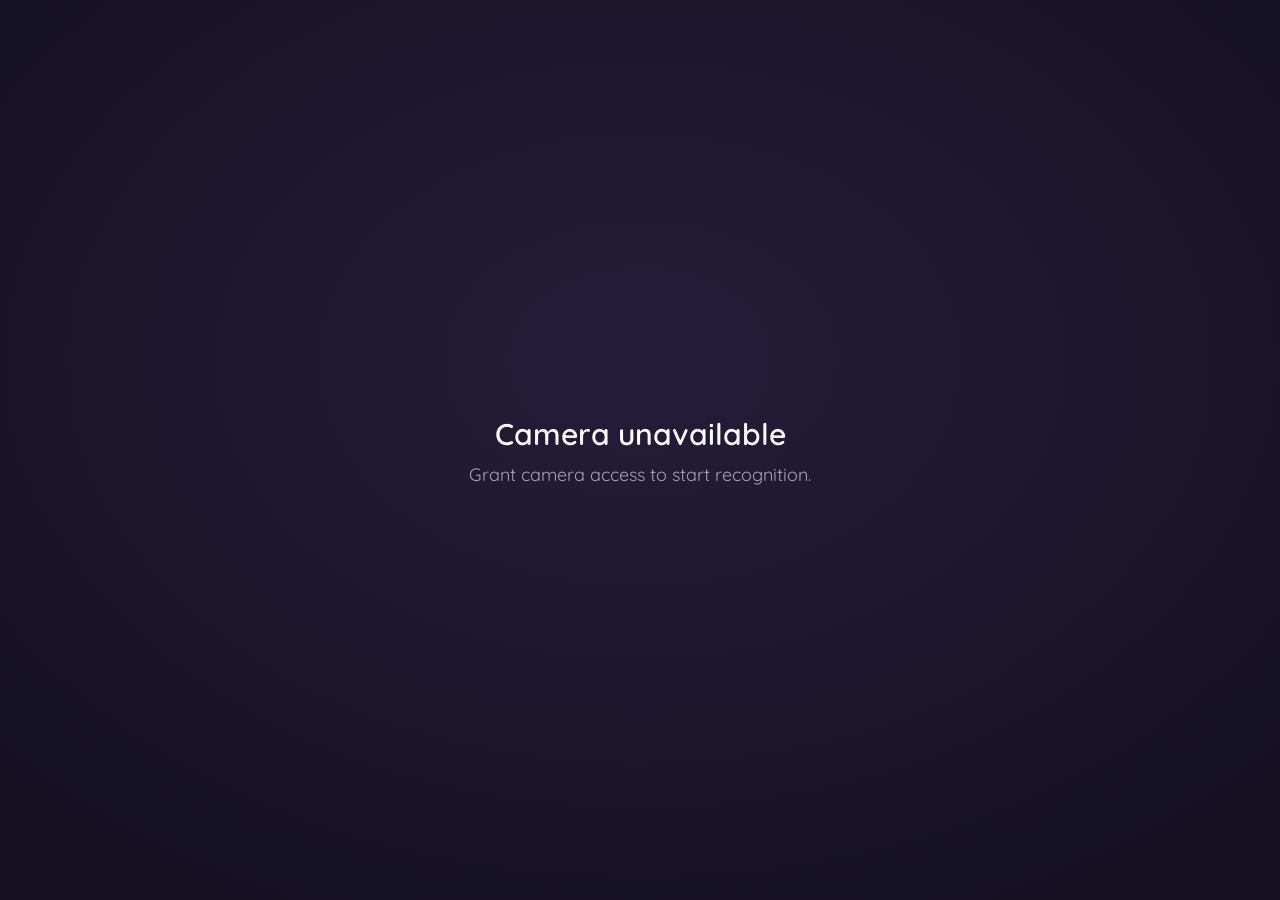
<file: demo_ui/index.html>
<!DOCTYPE html>
<html lang="en">
<head>
  <meta charset="UTF-8" />
  <meta name="viewport" content="width=device-width, initial-scale=1.0, maximum-scale=1.0, user-scalable=no, viewport-fit=cover" />
  <meta name="theme-color" content="#000000" />
  <title>ITSU · Facial Recognition</title>

  <!-- Quicksand -->
  <link rel="preconnect" href="https://fonts.googleapis.com" />
  <link rel="preconnect" href="https://fonts.gstatic.com" crossorigin />
  <link href="https://fonts.googleapis.com/css2?family=Quicksand:wght@400;500;600;700&display=swap" rel="stylesheet" />

  <link rel="stylesheet" href="styles.css?v=ambient12" />
</head>
<body data-state="idle">
  <!-- Live camera feed — always running, always visible -->
  <main class="screen">
    <video id="camera" class="camera" autoplay playsinline muted></video>

    <!-- Semi-transparent purple overlay (shown only on recognition result) -->
    <div id="overlay" class="overlay" aria-live="polite">
      <div class="overlay__content">
        <div id="icon" class="icon"></div>
        <div class="message">
          <p id="line-primary" class="message__primary"></p>
          <p id="line-secondary" class="message__secondary"></p>
        </div>
      </div>
    </div>

    <!-- Screensaver — "Ambient Depth" resting state, composed for the round
         display. A centred lockup (brand · clock · whispered tap line) floats
         over a radial violet field that slowly breathes between darker and
         lighter tones; the host logo and the optional attendance control sit in
         the lower band. data-attendance is
         driven by the admin/device-management system: when "disabled" (the
         real-world default) the Check In / Check Out control is not shown at
         all. Call deviceUI.setAttendanceEnabled(true) to reveal it. -->
    <div id="screensaver" class="screensaver" data-attendance="disabled">
      <!-- The round display surface -->
      <div class="saver">
        <!-- Living mesh gradient — drifting purple blobs (see styles.css) -->
        <div class="saver__mesh" aria-hidden="true">
          <span class="blob blob--1"></span>
          <span class="blob blob--2"></span>
          <span class="blob blob--3"></span>
          <span class="blob blob--4"></span>
          <span class="blob blob--5"></span>
        </div>
        <div class="saver__scrim" aria-hidden="true"></div>

        <!-- Hero lockup — identical whether or not attendance is enabled -->
        <div class="saver__core">
          <!-- ITSU brand mark: the smile with two dots (static). -->
          <div id="screensaver-brand" class="saver__brand" aria-hidden="true"></div>
          <div id="clock" class="saver__clock" aria-hidden="true">00:00</div>
          <p id="saver-hint" class="saver__hint">Tap the display to enter</p>
        </div>

        <!-- Lower band — attendance (optional) sits quietly above the logo -->
        <div class="saver__lower">
          <!-- Employee attendance — a sliding Check In / Check Out control.
               Shown only while data-attendance="enabled" on #screensaver. -->
          <div id="attendance" class="attendance" role="group" aria-label="Employee attendance" data-mode="in">
            <span class="attendance__thumb" aria-hidden="true"></span>
            <button class="attendance__opt is-active" data-mode="in" type="button" aria-pressed="true">Check In</button>
            <button class="attendance__opt" data-mode="out" type="button" aria-pressed="false">Check Out</button>
          </div>

          <!-- Company logo slot. Replace the placeholder span with an <img>, or call
               deviceUI.setLogo("logo.svg") to drop in a per-company logo at runtime. -->
          <div id="company-logo" class="screensaver__logo" data-empty="true" aria-label="Company logo">
            <span class="screensaver__logo-placeholder">YOUR&nbsp;LOGO</span>
          </div>
        </div>
      </div>
    </div>

    <!-- Shown if the camera cannot start -->
    <div id="camera-error" class="camera-error" hidden>
      <div class="camera-error__inner">
        <p class="camera-error__title">Camera unavailable</p>
        <p class="camera-error__hint">Grant camera access to start recognition.</p>
      </div>
    </div>
  </main>

  <!-- Discreet developer/preview panel — toggle with the "H" key. Hidden by default. -->
  <aside id="devpanel" class="devpanel" hidden>
    <span class="devpanel__label">Preview</span>
    <button data-cmd="screensaver">Idle · Attendance</button>
    <button data-cmd="screensaver-basic">Idle · No Attendance</button>
    <button data-cmd="idle">Camera</button>
    <button data-cmd="success">Success</button>
    <button data-cmd="failed">Failed</button>
    <span class="devpanel__hint">keys 0 · 9 · 1 · 2 · 3 &nbsp;|&nbsp; A attendance · H hide</span>
  </aside>

  <script src="app.js?v=ambient12"></script>
</body>
</html>
</file>
<file: demo_ui/styles.css>
/* ============================================================
   ITSU · Facial Recognition Device UI
   Screen content only — camera, purple overlay, icon, text.
   ============================================================ */

:root {
  /* Refined enterprise violet — success */
  --purple-dark:  41  35  86;  /* rgb #292356 — deep base (top of gradient) */
  --purple-light: 126 104 214;  /* rgb — airy violet (bottom of gradient)   */

  /* Soft muted rose — failed. Pinkish-red, desaturated so it reads as
     "declined", not an alarm; same light-to-deep structure as the violet. */
  --rose-dark:  122  28  52;  /* rgb #7a1c34 — rich deep rose-red (top)    */
  --rose-light: 228  80 104;  /* rgb #e45068 — vibrant rosy red (bottom)   */

  /* Unavailable (device fault, not a refused credential) — neutral slate,
     deliberately not red so it doesn't read as a rejection. */
  --slate-dark:   31  41  55;  /* rgb #1f2937 — graphite (top)             */
  --slate-light: 100 116 139;  /* rgb #64748b — cool grey-blue (bottom)    */

  /* Soft two-tone overlay: darker at the top, lighter toward the bottom.
     Semi-transparent so the live camera still reads through it, but opaque
     enough to give the icon and text strong, focused contrast. */
  --overlay-alpha-top: 0.74;
  --overlay-alpha-bottom: 0.64;

  --ease: cubic-bezier(0.22, 0.61, 0.36, 1);
  --transition: 520ms var(--ease);
}

* { margin: 0; padding: 0; box-sizing: border-box; }

/* The [hidden] attribute must win over the display rules below */
[hidden] { display: none !important; }

html, body {
  height: 100%;
  width: 100%;
  background: #000;
  overflow: hidden;
  font-family: "Quicksand", -apple-system, BlinkMacSystemFont, "Segoe UI", sans-serif;
  -webkit-font-smoothing: antialiased;
  text-rendering: optimizeLegibility;
}

/* The device screen surface */
.screen {
  position: fixed;
  inset: 0;
  overflow: hidden;
  background: #05040a;
}

/* -------------------------------------------------- Camera */
.camera {
  position: absolute;
  inset: 0;
  width: 100%;
  height: 100%;
  object-fit: cover;
  /* Mirror so the user sees themselves as in a mirror */
  transform: scaleX(-1);
  background: #05040a;
}

/* -------------------------------------------------- Overlay */
.overlay {
  position: absolute;
  inset: 0;
  display: flex;
  align-items: center;
  justify-content: center;
  padding: 6vmin;
  opacity: 0;
  visibility: hidden;
  pointer-events: none;
  transition: opacity var(--transition), visibility var(--transition);

  /* Soft, premium violet gradient: deep #292356 fading to an airy violet. */
  background:
    linear-gradient(
      180deg,
      rgb(var(--grad-top) / var(--overlay-alpha-top)) 0%,
      rgb(var(--grad-bottom) / var(--overlay-alpha-bottom)) 100%
    );
  /* No backdrop-filter: re-blurring the live video every frame saturates the
     GPU and makes the icon reveal stutter. The gradient alone keeps the camera
     visible and reads as a light, elegant purple. */
  --grad-top: var(--purple-dark);
  --grad-bottom: var(--purple-light);
}

/* Show overlay on any result state */
body[data-state="success"] .overlay,
body[data-state="failed"]  .overlay,
body[data-state="unavailable"] .overlay {
  opacity: 1;
  visibility: visible;
}

/* Success keeps the violet gradient (set on the base .overlay).
   Failed swaps only the two gradient colors to muted red — same gradient
   direction, same opacity, same transparency, so the camera still reads through. */
body[data-state="failed"] .overlay {
  --grad-top: var(--rose-dark);
  --grad-bottom: var(--rose-light);
}

/* Unavailable: neutral slate, not red — a device fault is not a rejection. */
body[data-state="unavailable"] .overlay {
  --grad-top: var(--slate-dark);
  --grad-bottom: var(--slate-light);
}

.overlay__content {
  display: flex;
  flex-direction: column;
  align-items: center;
  text-align: center;
  gap: clamp(18px, 4.5vmin, 40px);
  transform: translateY(10px) scale(0.96);
  opacity: 0;
  transition: transform var(--transition), opacity var(--transition);
}

body[data-state="success"] .overlay__content,
body[data-state="failed"]  .overlay__content,
body[data-state="unavailable"] .overlay__content {
  transform: translateY(0) scale(1);
  opacity: 1;
}

/* -------------------------------------------------- Icon */
.icon {
  width: clamp(64px, 17vmin, 128px);
  height: auto;
  display: flex;
  filter: drop-shadow(0 4px 18px rgba(0, 0, 0, 0.28));
}
.icon svg {
  width: 100%;
  height: auto;
  display: block;
  overflow: visible;
}

/* ---- Icon reveal: dots pop in, then the mouth is drawn L→R (~1950ms) ---- */
.icon .dot {
  transform-box: fill-box;
  transform-origin: center;
  will-change: transform, opacity;
}

/* The mouth is a solid, fixed shape; a round-capped stroke is "drawn" along its
   centerline as a moving reveal mask, so it appears like a brush drawing the shape.
   Thickness never changes.

   The stroke has round caps so the reveal fully covers the mouth's rounded tips at
   the end of the draw. Two subtleties drive the numbers below:
     1. The mouth's rounded terminals extend ~one half-width (6 user units) BEYOND the
        centerline's endpoints, so a reveal stroke the same length as the path can
        never over-cover them — its feathered edge lands right on the tips (fuzzy).
     2. The mask is feathered, so the leading/trailing edges must clear the tips by a
        margin or the blur softens them.
   Fix: make the "on" dash LONGER than the path (130 units vs pathLength 100) so the
   stroke body over-hangs the mouth on both sides, and drive the offset so that:
     - hidden = 170 → the whole stroke (incl. its round caps + feather) sits off the
                path start, so nothing leaks through the mask at rest.
     - drawn  = 12  → the mouth sits deep inside the solid stroke body, both feathered
                ends off in empty space beyond the tips, so every tip is crisp.
   The long dash gap (130 300) keeps the next dash segment far away so only this one
   segment is ever near the path. */
.icon .smile-draw,
.icon .frown-draw {
  stroke-dasharray: 130 300;
  stroke-dashoffset: 170;     /* hidden: whole stroke parked off the path */
  will-change: stroke-dashoffset;
}

/* Icon 01 · Success — left dot → right dot → smile is drawn L→R
   (same sequence and timing as the failed state). */
body[data-state="success"] .dot--left {
  animation: itsu-dot-in 420ms var(--ease) 0ms both;
}
body[data-state="success"] .dot--right {
  animation: itsu-dot-in 450ms var(--ease) 420ms both;
}
body[data-state="success"] .smile-draw {
  animation: itsu-mouth-draw 1050ms var(--ease) 900ms both;
}

/* Icon 02 · Failed — left dot → right dot → frown is drawn L→R.
   The unavailable state reuses the same frown artwork and timing; only the
   gradient and wording differ. */
body[data-state="failed"] .dot--left,
body[data-state="unavailable"] .dot--left {
  animation: itsu-dot-in 420ms var(--ease) 0ms both;
}
body[data-state="failed"] .dot--right,
body[data-state="unavailable"] .dot--right {
  animation: itsu-dot-in 450ms var(--ease) 420ms both;
}
body[data-state="failed"] .frown-draw,
body[data-state="unavailable"] .frown-draw {
  animation: itsu-mouth-draw 1050ms var(--ease) 900ms both;
}

@keyframes itsu-dot-in {
  from { opacity: 0; transform: scale(0.2); }
  60%  { opacity: 1; }
  to   { opacity: 1; transform: scale(1); }
}
/* The reveal front travels along the mouth's centerline. Its round linecap keeps
   the leading edge fully rounded; the mask's feather softens it. Same duration,
   delay and easing as before — only the reveal method changed. */
@keyframes itsu-mouth-draw {
  from { stroke-dashoffset: 170; }  /* hidden — whole stroke off the path */
  to   { stroke-dashoffset: 12; }   /* fully drawn — mouth deep inside the stroke */
}

/* -------------------------------------------------- Text */
.message {
  display: flex;
  flex-direction: column;
  align-items: center;
  gap: clamp(2px, 1vmin, 8px);
  color: #fff;
}

.message__primary {
  font-weight: 600;
  font-size: clamp(26px, 7vmin, 52px);
  line-height: 1.1;
  letter-spacing: 0.01em;
  text-shadow: 0 2px 16px rgba(0, 0, 0, 0.30);
}

.message__secondary {
  font-weight: 400;
  font-size: clamp(16px, 3.6vmin, 26px);
  line-height: 1.2;
  letter-spacing: 0.02em;
  color: rgba(255, 255, 255, 0.82);
  text-shadow: 0 1px 10px rgba(0, 0, 0, 0.26);
}

/* Success text matches the failed state exactly — same size, same weight.
   (No override: both use the base .message__primary style.) */

/* Failed state: the message reads as an alert — deemphasise the hint */
body[data-state="failed"] .message__secondary { color: rgba(255, 255, 255, 0.72); }

/* -------------------------------------------------- Screensaver · Ambient Depth
   Resting state, composed for the round display. A centred lockup — brand smile,
   clock, and a whispered tap line — floats over a radial violet field that
   slowly breathes between a darker and a lighter tone, giving the idle screen a
   subtle sense of life without implying any single tap target (the whole surface
   is tappable). The host logo anchors the lower band; the optional Check In /
   Check Out control sits beside it as a quiet secondary element. The live camera
   runs underneath, fully covered until a tap wakes the device. */
.screensaver {
  position: absolute;
  inset: 0;
  z-index: 10;
  display: flex;
  align-items: center;
  justify-content: center;
  /* Void behind the round display; the circle itself carries the gradient. */
  background: #000;
  color: #fff;
  opacity: 0;
  visibility: hidden;
  transition: opacity var(--transition), visibility var(--transition);
}
/* Both idle variants share the exact same resting surface — the only difference
   is whether the attendance toggle is present (see .screensaver[data-attendance]). */
body[data-state="screensaver"] .screensaver,
body[data-state="screensaver-basic"] .screensaver {
  opacity: 1;
  visibility: visible;
}

/* The round display surface — the largest circle that fits the screen. On the
   physical device this circle IS the screen; in a rectangular preview the
   surrounding void shows where the round bezel crops. */
.saver {
  position: relative;
  width: min(100vw, 100vh);
  height: min(100vw, 100vh);
  border-radius: 50%;
  overflow: hidden;
  text-align: center;
  /* Mid-violet base beneath the mesh. Any gaps between the drifting blobs read
     as a deep violet valley, never black. */
  background: radial-gradient(125% 125% at 50% 45%, #241a4e 0%, #160e33 100%);
}
/* Whisper-thin edge so the round boundary reads even against a bright room. */
.saver::after {
  content: "";
  position: absolute;
  inset: 0;
  border-radius: 50%;
  border: 1px solid rgba(255, 255, 255, 0.08);
  pointer-events: none;
}

/* Living mesh gradient — large, soft purple blobs that each drift and scale
   along their own slow, closed-loop path. Every blob has a different duration
   (29–45s) and a different route, so the composite never lands on an obvious
   repeat; their feathered radial falloffs melt into one another as an organic
   mesh. Purple palette only — deep violet, brand violet, lavender, and a dark
   plum that carves the shadowed valleys. No waves, rings, or geometry. */
.saver__mesh {
  position: absolute;
  inset: 0;
  pointer-events: none;
  overflow: hidden;
  /* A little blur melts the region blobs into one another, so what reads is
     soft organic shapes rather than discs. */
  filter: blur(2.5vmin);
}
/* Region-sized blobs, each anchored to a different area of the circle (via
   left/top) so at any instant there is real spatial variation — light lobes,
   deep valleys — that drifts. Smaller than the display so shapes stay distinct. */
.blob {
  position: absolute;
  width: 76vmin;
  height: 76vmin;
  margin-left: -38vmin;
  margin-top: -38vmin;
  border-radius: 50%;
  will-change: transform;
}
/* Palette spans deep violet → brand violet → lavender highlight, plus a dark
   plum that carves shadowed valleys — the contrast that makes the shapes read. */
.blob--1 { left: 50%; top: 50%; background: radial-gradient(circle at 50% 50%, rgba(186, 170, 249, 0.85) 0%, rgba(186, 170, 249, 0) 62%); animation: itsu-drift-1 25s ease-in-out infinite; } /* lavender highlight */
.blob--2 { left: 50%; top: 50%; background: radial-gradient(circle at 50% 50%, rgba(126, 104, 214, 0.92) 0%, rgba(126, 104, 214, 0) 64%); animation: itsu-drift-2 22s ease-in-out infinite; } /* brand violet */
.blob--3 { left: 50%; top: 50%; background: radial-gradient(circle at 50% 50%, rgba(96, 74, 196, 0.90) 0%, rgba(96, 74, 196, 0) 64%);   animation: itsu-drift-3 23s ease-in-out infinite; } /* mid violet */
.blob--4 { left: 50%; top: 50%; background: radial-gradient(circle at 50% 50%, rgba(58, 42, 128, 0.92) 0%, rgba(58, 42, 128, 0) 62%);   animation: itsu-drift-4 28s ease-in-out infinite; } /* deep indigo */
.blob--5 { left: 50%; top: 50%; background: radial-gradient(circle at 50% 50%, rgba(20, 12, 46, 0.95) 0%, rgba(20, 12, 46, 0) 60%);     animation: itsu-drift-5 26s ease-in-out infinite; } /* dark plum valley */

/* Wide roaming orbits, each starting in a different quadrant and sweeping right
   out to the rim through all four quadrants, so every blob crosses the entire
   circle each cycle. Closed loops (0% == 100%) keep each cycle seamless; the
   different periods and phases keep the composite from ever visibly repeating. */
@keyframes itsu-drift-1 {
  0%   { transform: translate(26vmin, -22vmin) scale(1.10); }
  25%  { transform: translate(30vmin, 20vmin)  scale(1.26); }
  50%  { transform: translate(-8vmin, 32vmin)  scale(1.04); }
  75%  { transform: translate(-28vmin, -6vmin) scale(1.20); }
  100% { transform: translate(26vmin, -22vmin) scale(1.10); }
}
@keyframes itsu-drift-2 {
  0%   { transform: translate(-24vmin, -20vmin) scale(1.14); }
  25%  { transform: translate(8vmin, -30vmin)   scale(1.30); }
  50%  { transform: translate(30vmin, 6vmin)    scale(1.06); }
  75%  { transform: translate(4vmin, 28vmin)    scale(1.22); }
  100% { transform: translate(-24vmin, -20vmin) scale(1.14); }
}
@keyframes itsu-drift-3 {
  0%   { transform: translate(20vmin, 24vmin)   scale(1.10); }
  25%  { transform: translate(-18vmin, 26vmin)  scale(1.26); }
  50%  { transform: translate(-30vmin, -8vmin)  scale(1.02); }
  75%  { transform: translate(2vmin, -28vmin)   scale(1.20); }
  100% { transform: translate(20vmin, 24vmin)   scale(1.10); }
}
@keyframes itsu-drift-4 {
  0%   { transform: translate(-28vmin, 10vmin)  scale(1.14); }
  25%  { transform: translate(-6vmin, -28vmin)  scale(1.32); }
  50%  { transform: translate(28vmin, -14vmin)  scale(1.08); }
  75%  { transform: translate(16vmin, 24vmin)   scale(1.24); }
  100% { transform: translate(-28vmin, 10vmin)  scale(1.14); }
}
@keyframes itsu-drift-5 {
  0%   { transform: translate(30vmin, -10vmin)  scale(1.18); }
  33%  { transform: translate(-12vmin, 30vmin)  scale(1.36); }
  66%  { transform: translate(-30vmin, -18vmin) scale(1.10); }
  100% { transform: translate(30vmin, -10vmin)  scale(1.18); }
}

/* Soft centre scrim — a gentle darkening behind the lockup so the clock and
   brand stay legible as lighter blobs drift through the middle. */
.saver__scrim {
  position: absolute;
  inset: 0;
  pointer-events: none;
  background: radial-gradient(circle at 50% 44%, rgba(18, 11, 38, 0.50) 0%, rgba(18, 11, 38, 0.22) 30%, transparent 50%);
}

/* Centred lockup — the visual hero. Nudged a touch above the true centre so the
   composition balances against the weight of the lower band. */
.saver__core {
  position: absolute;
  inset: 0;
  display: flex;
  flex-direction: column;
  align-items: center;
  justify-content: center;
  gap: clamp(10px, 2.4vmin, 22px);
  padding-bottom: clamp(40px, 11vmin, 96px);
}

/* ITSU brand mark — the smile with two dots (static SVG injected by app.js).
   Nudged up 20px and sized 15% larger. */
.saver__brand { display: flex; transform: translateY(-20px); }
.saver__brand svg {
  width: clamp(44px, 9.7vmin, 67px);
  height: auto;
  display: block;
  filter: drop-shadow(0 3px 14px rgba(0, 0, 0, 0.32));
}

/* Clock — glanceable, deliberately not oversized. */
.saver__clock {
  font-weight: 600;
  font-size: clamp(46px, 13vmin, 96px);
  line-height: 1;
  letter-spacing: 0.01em;
  font-variant-numeric: tabular-nums;
  text-shadow: 0 2px 30px rgba(0, 0, 0, 0.5);
}

/* Whispered tap line — ambient instruction, not a button. It breathes gently.
   Kept a touch brighter than a true whisper so it stays easy to read. */
.saver__hint {
  font-weight: 500;
  font-size: clamp(12px, 2.7vmin, 16px);
  letter-spacing: 0.16em;
  text-transform: uppercase;
  color: rgba(255, 255, 255, 0.72);
  animation: itsu-hint 3.6s var(--ease) infinite;
}
@keyframes itsu-hint {
  0%, 100% { opacity: 0.72; }
  50%      { opacity: 0.9; }
}

/* Lower band — the host logo, and (when enabled) the attendance control above
   it. Anchored to the lower pole; grows upward when attendance appears, so the
   hero lockup never shifts between the two configurations. */
.saver__lower {
  position: absolute;
  left: 0;
  right: 0;
  bottom: clamp(48px, 13vmin, 118px);
  display: flex;
  flex-direction: column;
  align-items: center;
  gap: clamp(14px, 3.2vmin, 26px);
}

/* Company logo slot — swap the placeholder for an <img> or call deviceUI.setLogo() */
.screensaver__logo {
  display: flex;
  align-items: center;
  justify-content: center;
  min-width: clamp(76px, 19vmin, 144px);
  min-height: clamp(38px, 8.5vmin, 56px);
}
.screensaver__logo-img {
  max-width: min(42vw, 220px);
  max-height: clamp(38px, 9.5vmin, 72px);
  object-fit: contain;
}
/* Dashed placeholder — only visible while no logo has been supplied */
.screensaver__logo[data-empty="true"] {
  border: 1.5px dashed rgba(255, 255, 255, 0.20);
  border-radius: 12px;
  padding: clamp(8px, 1.9vmin, 15px) clamp(14px, 3.2vmin, 26px);
}
.screensaver__logo-placeholder {
  font-weight: 600;
  letter-spacing: 0.22em;
  font-size: clamp(11px, 2.3vmin, 15px);
  color: rgba(255, 255, 255, 0.38);
}
.screensaver__logo[data-empty="false"] .screensaver__logo-placeholder { display: none; }

/* -------------------------------------------------- Employee attendance toggle
   A sliding Check In / Check Out control. Deliberately quiet — it reads as a
   natural part of the lower band, not the focus of the screen. Shown only when
   the admin/device-management system enables it (data-attendance="enabled");
   otherwise it is removed from the layout entirely. */
.attendance {
  position: relative;
  display: inline-flex;
  align-items: stretch;
  padding: clamp(3px, 0.7vmin, 5px);
  border-radius: 999px;
  background: rgba(255, 255, 255, 0.05);
  border: 1px solid rgba(255, 255, 255, 0.12);
  -webkit-backdrop-filter: blur(10px);
  backdrop-filter: blur(10px);
}
/* Hidden completely unless the admin system turns attendance on, and always
   hidden in the "basic" idle variant (the same screen without attendance). */
.screensaver[data-attendance="disabled"] .attendance,
body[data-state="screensaver-basic"] .attendance { display: none; }

/* The sliding highlight — sits behind the two options and glides between them. */
.attendance__thumb {
  position: absolute;
  z-index: 0;
  top: clamp(3px, 0.7vmin, 5px);
  bottom: clamp(3px, 0.7vmin, 5px);
  left: clamp(3px, 0.7vmin, 5px);
  width: calc(50% - clamp(3px, 0.7vmin, 5px));
  border-radius: 999px;
  background: linear-gradient(180deg, #3a2f78 0%, rgb(var(--purple-light)) 100%);
  box-shadow: 0 5px 16px rgba(60, 40, 130, 0.4);
  transition: transform 300ms var(--ease);
}
.attendance[data-mode="out"] .attendance__thumb { transform: translateX(100%); }

.attendance__opt {
  position: relative;
  z-index: 1;
  min-width: clamp(78px, 21vmin, 116px);
  font-family: inherit;
  font-weight: 600;
  font-size: clamp(12px, 2.5vmin, 15px);
  letter-spacing: 0.02em;
  color: rgba(255, 255, 255, 0.55);
  background: transparent;
  border: 0;
  border-radius: 999px;
  padding: clamp(8px, 1.8vmin, 12px) clamp(14px, 3.4vmin, 24px);
  cursor: pointer;
  white-space: nowrap;
  transition: color 220ms var(--ease);
}
.attendance__opt.is-active { color: #fff; }

/* -------------------------------------------------- Camera error */
.camera-error {
  position: absolute;
  inset: 0;
  display: flex;
  align-items: center;
  justify-content: center;
  text-align: center;
  padding: 8vmin;
  color: #fff;
  background: radial-gradient(120% 120% at 50% 40%, #241d3a 0%, #0a0812 100%);
}
.camera-error__title { font-weight: 600; font-size: clamp(20px, 5vmin, 30px); }
.camera-error__hint  { margin-top: 10px; font-weight: 400; font-size: clamp(14px, 3vmin, 18px); color: rgba(255,255,255,0.6); }

/* -------------------------------------------------- Dev / preview panel */
.devpanel {
  position: fixed;
  left: 50%;
  bottom: 18px;
  transform: translateX(-50%);
  display: flex;
  align-items: center;
  gap: 8px;
  padding: 8px 12px;
  border-radius: 999px;
  background: rgba(18, 14, 32, 0.72);
  -webkit-backdrop-filter: blur(14px);
  backdrop-filter: blur(14px);
  border: 1px solid rgba(255, 255, 255, 0.10);
  box-shadow: 0 10px 30px rgba(0, 0, 0, 0.4);
  font-size: 13px;
  z-index: 50;
}
.devpanel__label { color: rgba(255,255,255,0.55); font-weight: 600; padding-right: 4px; }
.devpanel__hint  { color: rgba(255,255,255,0.35); font-weight: 400; padding-left: 4px; }
.devpanel button {
  font-family: inherit;
  font-size: 13px;
  font-weight: 500;
  color: #fff;
  background: rgba(255,255,255,0.08);
  border: 1px solid rgba(255,255,255,0.12);
  border-radius: 999px;
  padding: 6px 14px;
  cursor: pointer;
  transition: background 160ms ease, transform 120ms ease;
}
.devpanel button:hover { background: rgba(255,255,255,0.16); }
.devpanel button:active { transform: scale(0.96); }

/* Respect reduced-motion */
@media (prefers-reduced-motion: reduce) {
  .overlay, .overlay__content { transition-duration: 1ms; }
  .icon .dot { animation: none !important; opacity: 1; transform: none; }
  .icon .smile-draw, .icon .frown-draw { animation: none !important; stroke-dashoffset: 12; }
  /* Screensaver stays perfectly still — the mesh rests, the hint holds. */
  .blob { animation: none !important; }
  .saver__hint { animation: none !important; opacity: 0.9; }
}
</file>
